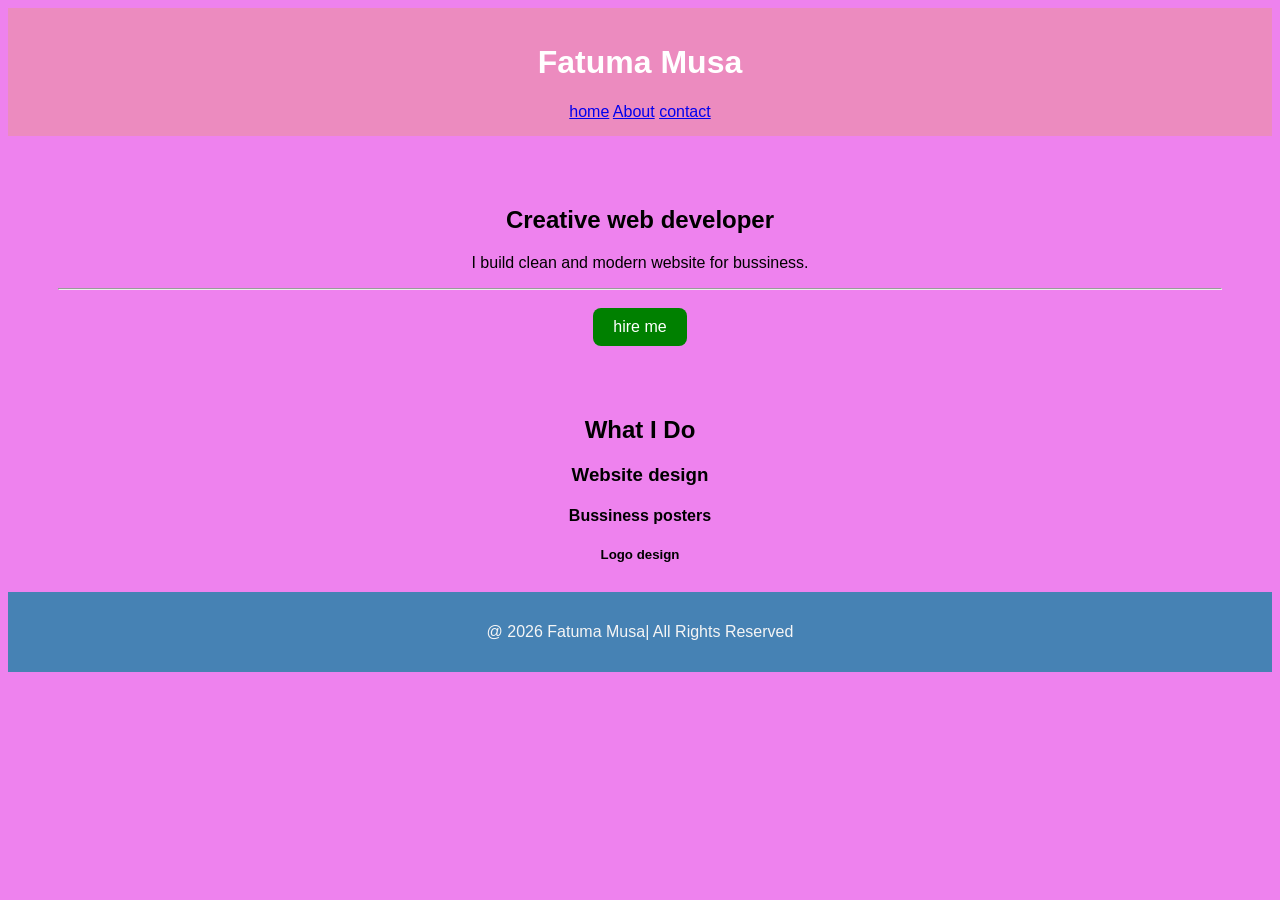
<file: index.html>
<!DOCTYPE html>
<html>
    <head>
        <title>fatuma musa</title>
        <link rel="stylesheet"href=style.css>
    </head>
    <body>
        <header>
            <h1>Fatuma Musa</h1>
            <nav>
                    <a href="index.html">home</a>
                     <a href="About.html">About</a>
                        <a href="contact.html">contact</a>
        </nav>
        </header>
        <section class="sec">
            <h2>Creative web developer</h2>
            <p>I build clean and modern website for bussiness.</p>
            <hr>
            <a href="contact.html"class="btn">hire me</a>
        </section>
        <section class="service">
            <h2>What I Do</h2>
            <div class="card"><h3>Website design</h3></div>
            <div class="card"><h4>Bussiness posters</h4></div>
            <div class="card"><h5>Logo design</h5></div>
        </section>
        <footer>
            <p>@ 2026 Fatuma Musa| All Rights Reserved</p>
        </footer>
    </body>
</html
</file>
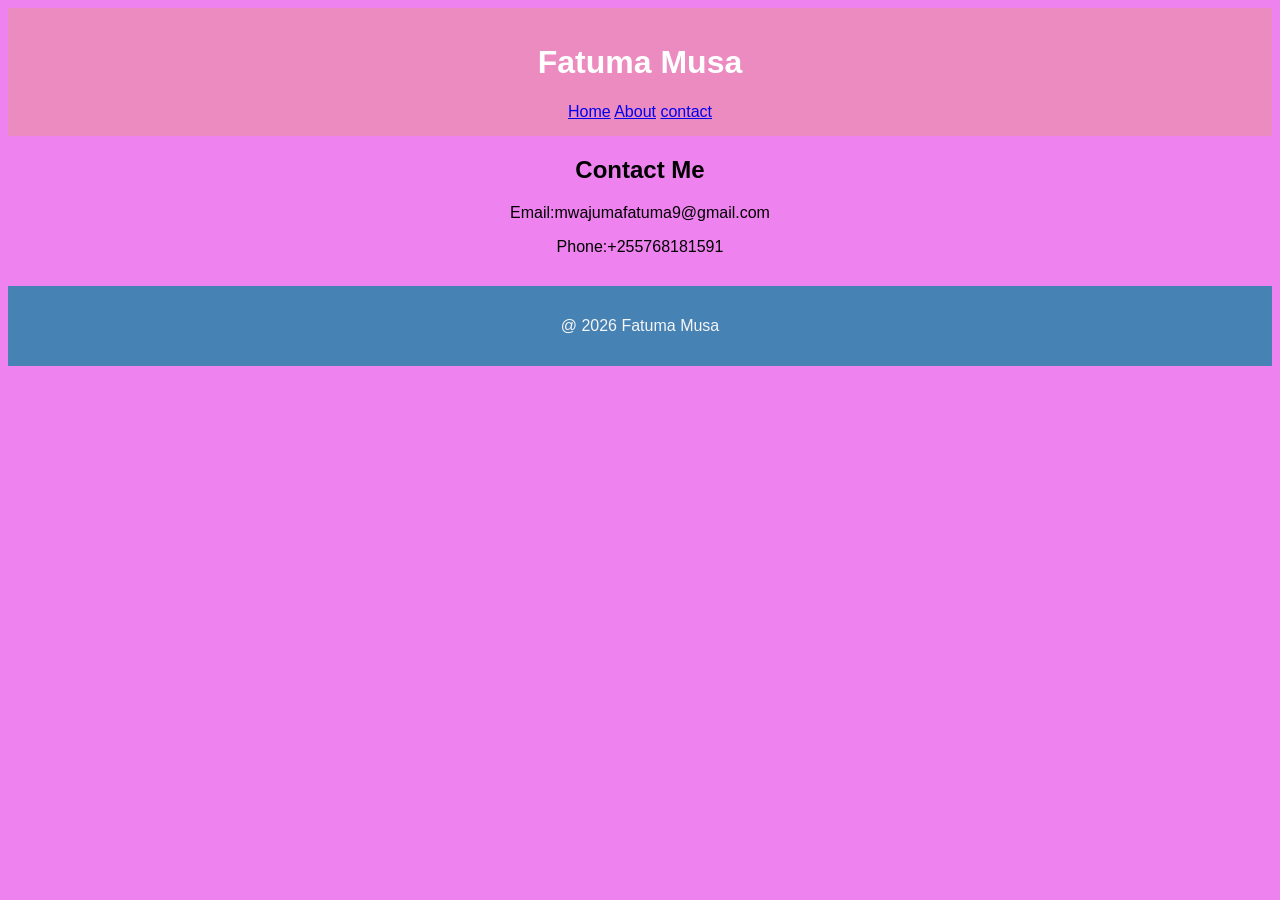
<file: contact.html>
<!DOCTYPE html>
<html>
    <head>
        <title>contact|Fatuma Musa</title>
        <link rel="stylesheet"href="style.css">
    </head>
    <body>
        <header>
            <h1>Fatuma Musa</h1>
            <nav>
                <a href="index.html">Home</a>
                <a href="about.html">About</a>
                <a href="contact.html">contact</a>
            </nav>
        </header>
        <section class="contact">
            <h2>Contact Me</h2>
            <p>Email:mwajumafatuma9@gmail.com</p>
            <p>Phone:+255768181591</p>
        </section>
        <footer>
            <p>@ 2026 Fatuma Musa</p>
        </footer>
    </body>
</html>
</file>
<file: style.css>
bodY{background-color:violet;
    font-family:Arial,sans-serif;
    text-align:center;
}
header{
    background :#ec8bbf;
    color:white;
    padding:15px;
}
navbar a{
    color:rgb(242, 131, 212);
    margin:10px;
    text-decoration:none ;
    padding:8px 15px;
    border-radius:120px;;
    transition:0.3s;
}
nav a hover{
    background:green;
}
.sec{
    padding:50px;
}
.sec img{
    width:50px;
    border-radius:50px;
    height:50px;
}
.testimonial{
    padding:15px;
    text-align: center;
    border-radius: 20px;
}
.btn{
    display:inline-block;
    background:green;
    color:white;
    padding:10px 20px;
    border-radius:8px;
    text-decoration:none;
    margin-top:10px;
    transition:0.3;
}
.btn:hover{
    background:darkgreen;
    transition:scale(1.05);
}
.service card{
    padding:40px;
    border: radius 20px;
    background:#6ca1da
}
.cards{
display:flex;
justify-content:center;
gap:20px;
flex-wrap:wrap;
}
card{
    background:rgb(243, 126, 202);
    padding:20px;
    width:200px;
    border-radius:10px;
    box-shadow:0.4px 8px rgba(0,0,0,0.1);
    transition:0.3s;
}
.card:hover{
transform:translateY(-5PX);
}
.about{
    padding:40px;
    background:#6ca1da
}
.bar{
    width:60%;
    background:#ddd;
    margin:10px auto;
    height:8px;
    border-radius:5px;
}
.html{
    width:90%;
    height:8px;
    background:green;
    border-radius:5px;
}
.css{
    width:80%;
    height:8px;background:green;
    border-radius:5px;
}
.c{
    width:60%;
    height:8px;
    background:green;
    border-radius:5px;
}
footer{
    background-color: steelblue;
    color:whitesmoke;
    padding:15px;
    margin-top:30px;
}
</file>
